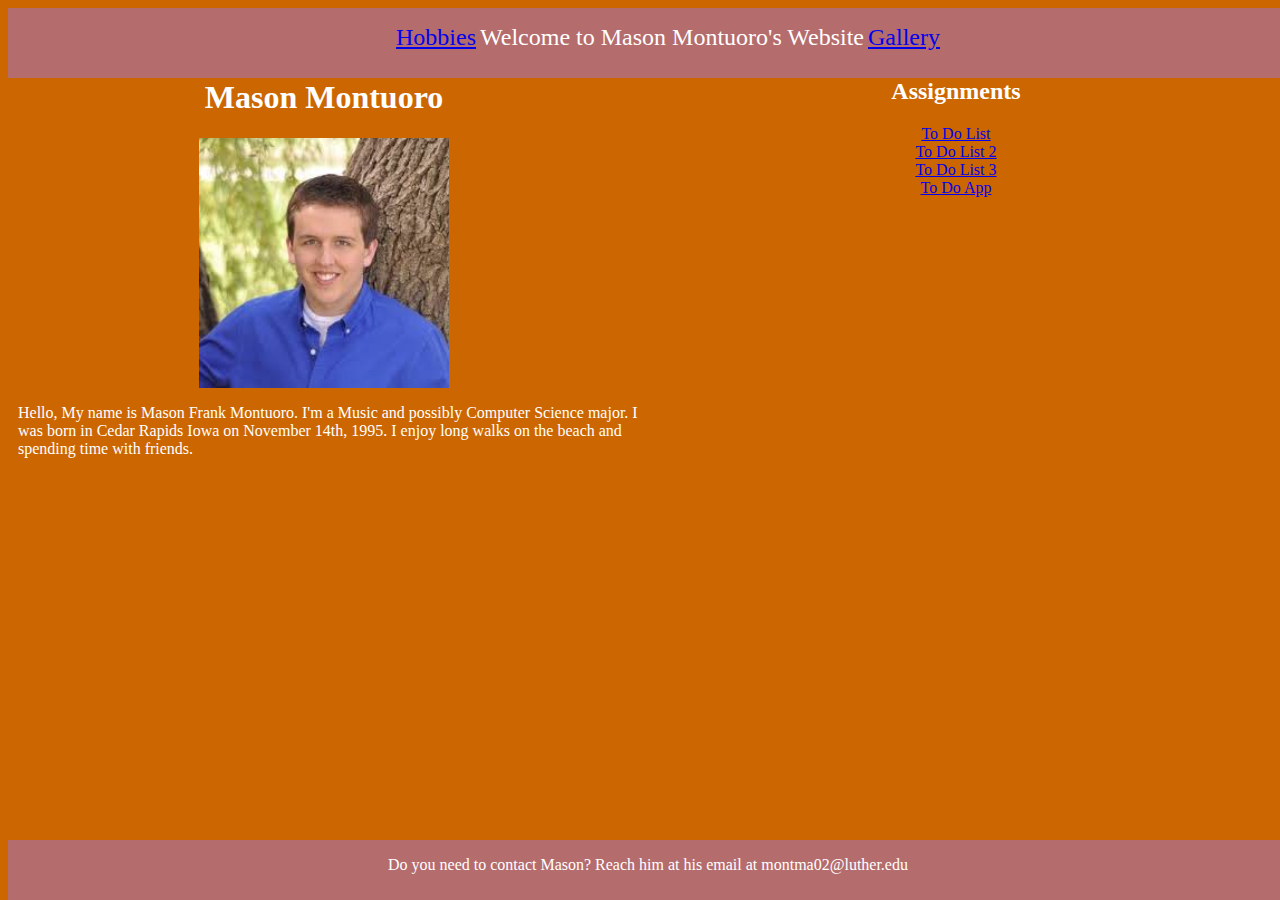
<file: index.html>
<html>
  <head>
    <link rel=stylesheet href=index.css typ=text/css />
  <title>A Website About Mason Montuoro</title>
</head>
<body>
  <div>
    <nav>
      <ul>
        <li class="li"><a href="hobby.html">Hobbies</a></li>
        <li class="li"> Welcome to Mason Montuoro's Website</li>
        <li class="li"><a href="gallery.html">Gallery</a></li>
      </ul> 
    </nav>  
  </div>
<section class="section">
  <h1>Mason Montuoro</h1>
    <img class="mason" width=250 src="[data-uri]">
  <p>Hello, My name is Mason Frank Montuoro. I'm a Music and possibly Computer Science major. I was born in Cedar Rapids Iowa on November 14th, 1995. I enjoy long walks on the beach and spending time with friends.</p>
</section>
</body>
  <section class="section2">
      <h2>Assignments</h2>
    <a href="todolist.html">To Do List</a>
    </br>
    <a href="todolist2.html">To Do List 2</a>
    </br>
    <a href="todolist3.html">To Do List 3</a>
    </br>
    <a href="todoapp.html">To Do App</a>
  </section>
<footer>
  <p>Do you need to contact Mason? Reach him at his email at montma02@luther.edu</p>
</footer>
</html>
</file>
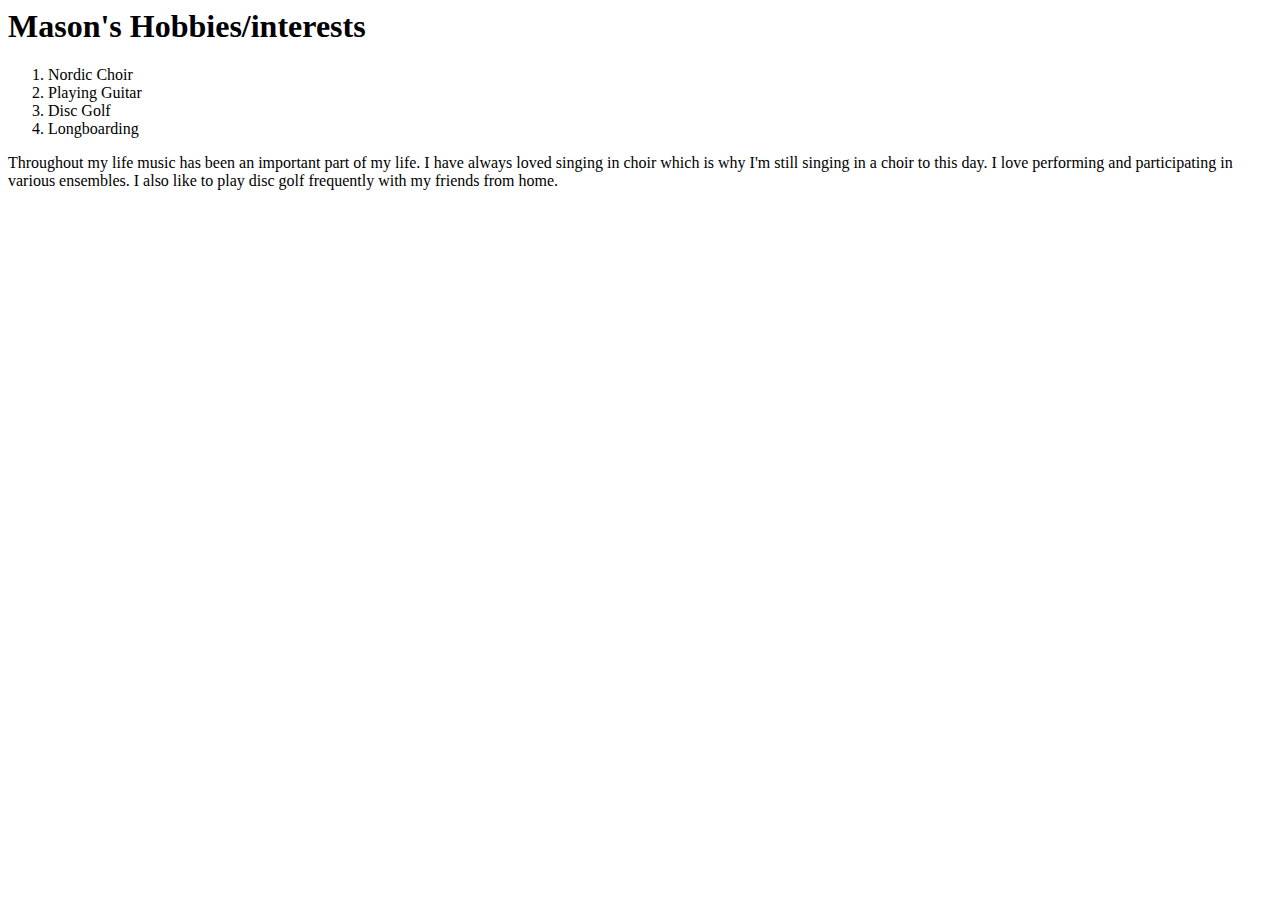
<file: hobby.html>
<html>
  <header>
    <h1>Mason's Hobbies/interests</h1>
  </header>
  <p>
    <ol>
      <li>Nordic Choir</li>
      <li>Playing Guitar</li>
      <li>Disc Golf</li>
      <li>Longboarding</li>
    </ol>
  <p>
  Throughout my life music has been an important part of my life. I have always loved singing in choir which is why I'm still singing in a choir to this day. I love performing and participating in various ensembles. I also like to play disc golf frequently with my friends from home.
  </p>
</html>
</file>
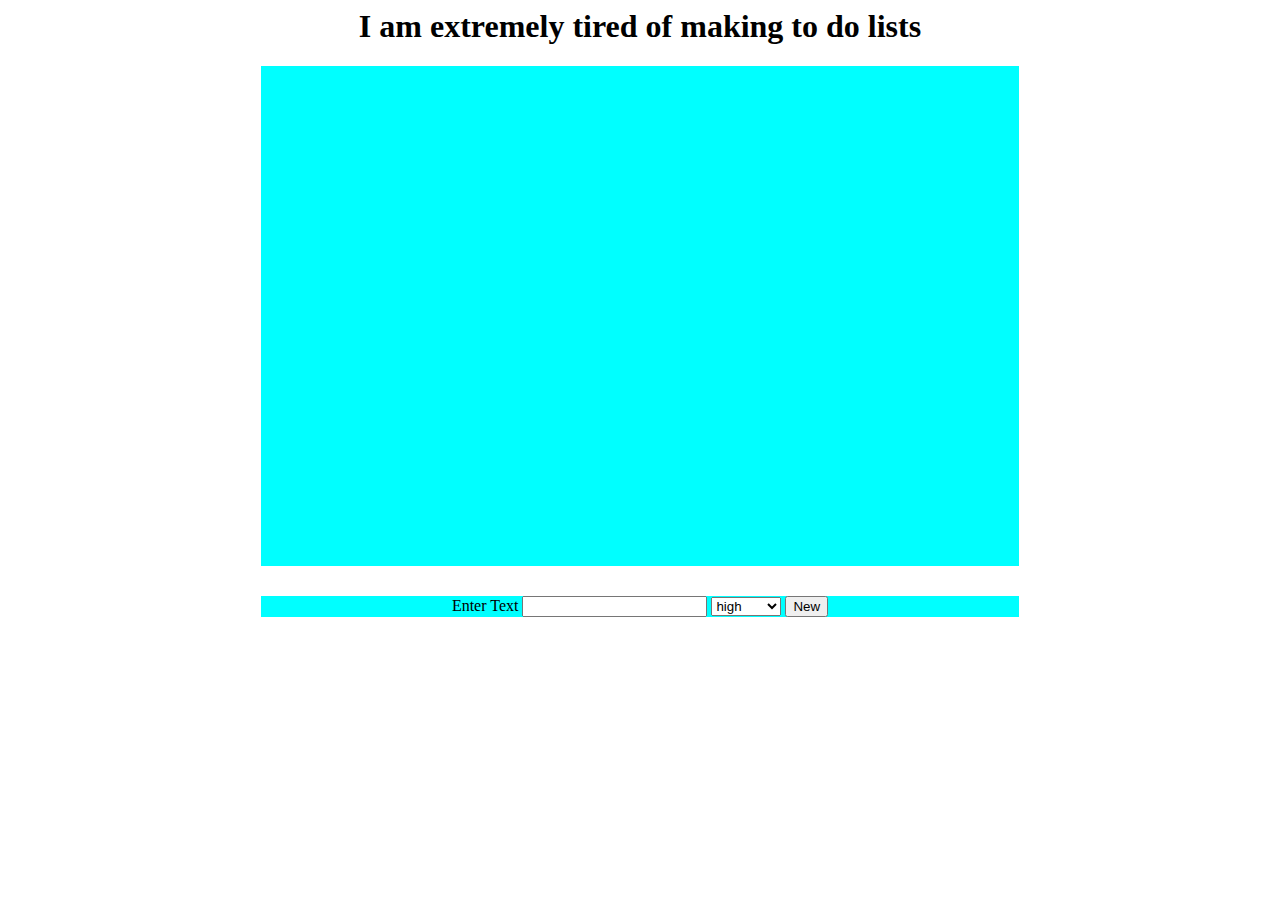
<file: todoapp.html>
<html>
 
 <head>
  <title> To-Do App </title>
  <link rel=stylesheet href=todoapp.css type=text/css>
 </head>
 
 <body>
  
  <script type=text/javascript src=todo.js></script>
  <script type="text/javascript" src="http://bnmnetp.github.io/CS130/listsaver.js"></script>
 
  <header>
   <h1>I am extremely tired of making to do lists</h1>
  </header>
  
  <main>
   <ul id=tdlist></ul>
  </main>
  
  <section id=entry>
   <label for="word">Enter Text</label>
   <input type="text" id="word">
    <select id="priority">
     <option>high</option>
     <option>medium</option>
     <option>low</option>
   </select>
   <button onclick="addTask();">New</button>
  
  </section>
  <script type="text/javascript">
   window.onload = function() { restoreList("tdlist", checkItem) }
  </script>
  
 </body>
</html>
</file>
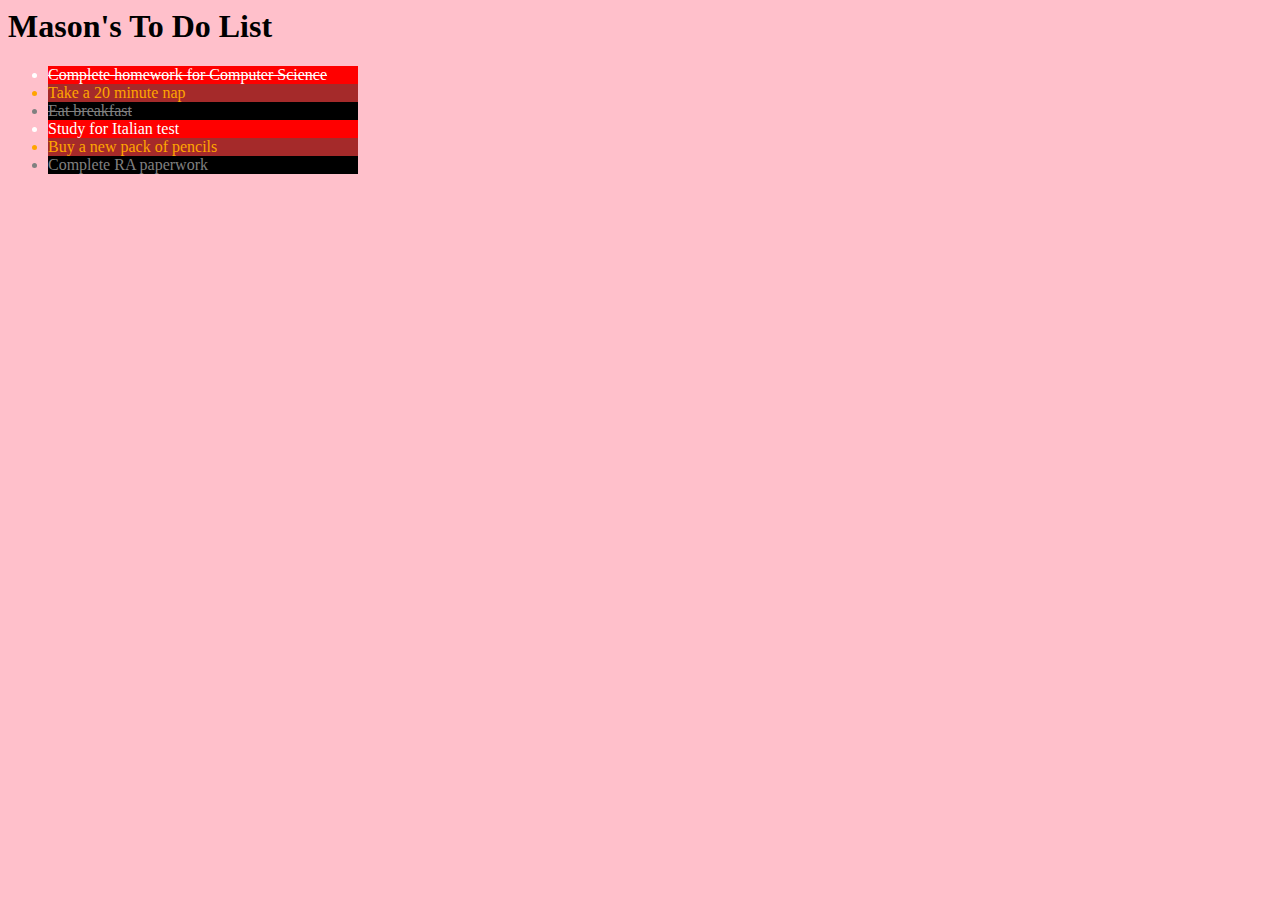
<file: todolist.html>
<html>
  <head>
    <link rel=stylesheet href=todo.css typ=text/css />
    <h1>Mason's To Do List</h1>
  </head>
  <body>
    <nav>
    </nav>
    <section>
      <ul>
        <li class="high complete">Complete homework for Computer Science</li>
        <li class="med">Take a 20 minute nap</li>
        <li class="low complete">Eat breakfast</li>
        <li class="high">Study for Italian test</li>
        <li class="med">Buy a new pack of pencils</li>
        <li class="low">Complete RA paperwork</li>
      </ul>
    </section>
  </body>
</html>
</file>
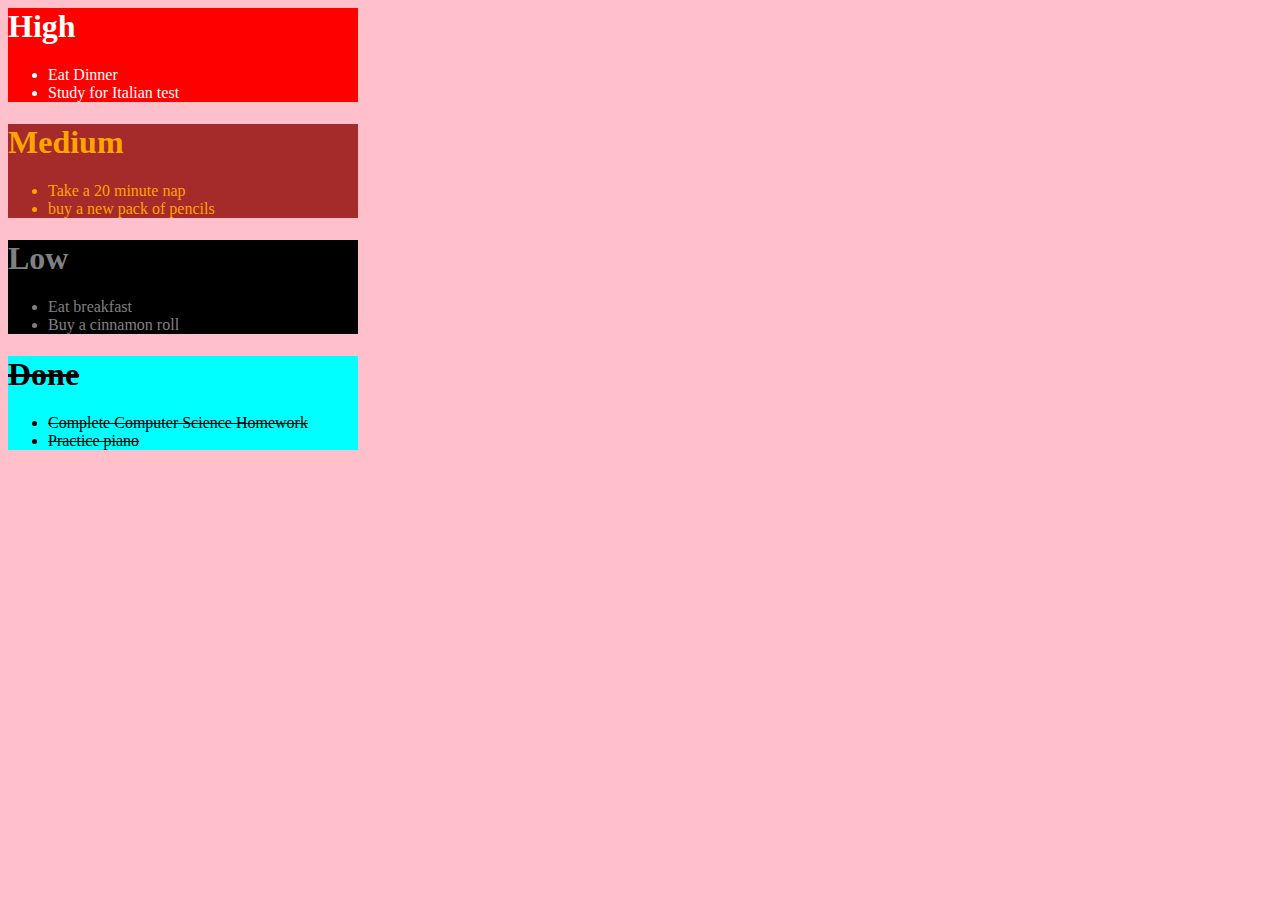
<file: todolist2.html>
<html>
    <link rel="stylesheet" href="todo.css" type="text/css"
    <body>
        <section class=high>
          <h1>High</h1>
            <ul>
              <li>Eat Dinner</li>
              <li>Study for Italian test</li>
            </ul>
        </section>
        
        <section class=med>
          <h1>Medium</h1>
            <ul>
              <li>Take a 20 minute nap</li>
              <li>buy a new pack of pencils</li>
            </ul>
        </section>
        
        <section class=low>
          <h1>Low</h1>
            <ul>
              <li>Eat breakfast</li>
              <li>Buy a cinnamon roll</li>
            </ul>
        </section>
        
        <section class=complete>
          <h1>Done</h1>
            <ul>
              <li>Complete Computer Science Homework</li>
              <li>Practice piano</li>
            </ul>
        </section>
    </body>
</file>
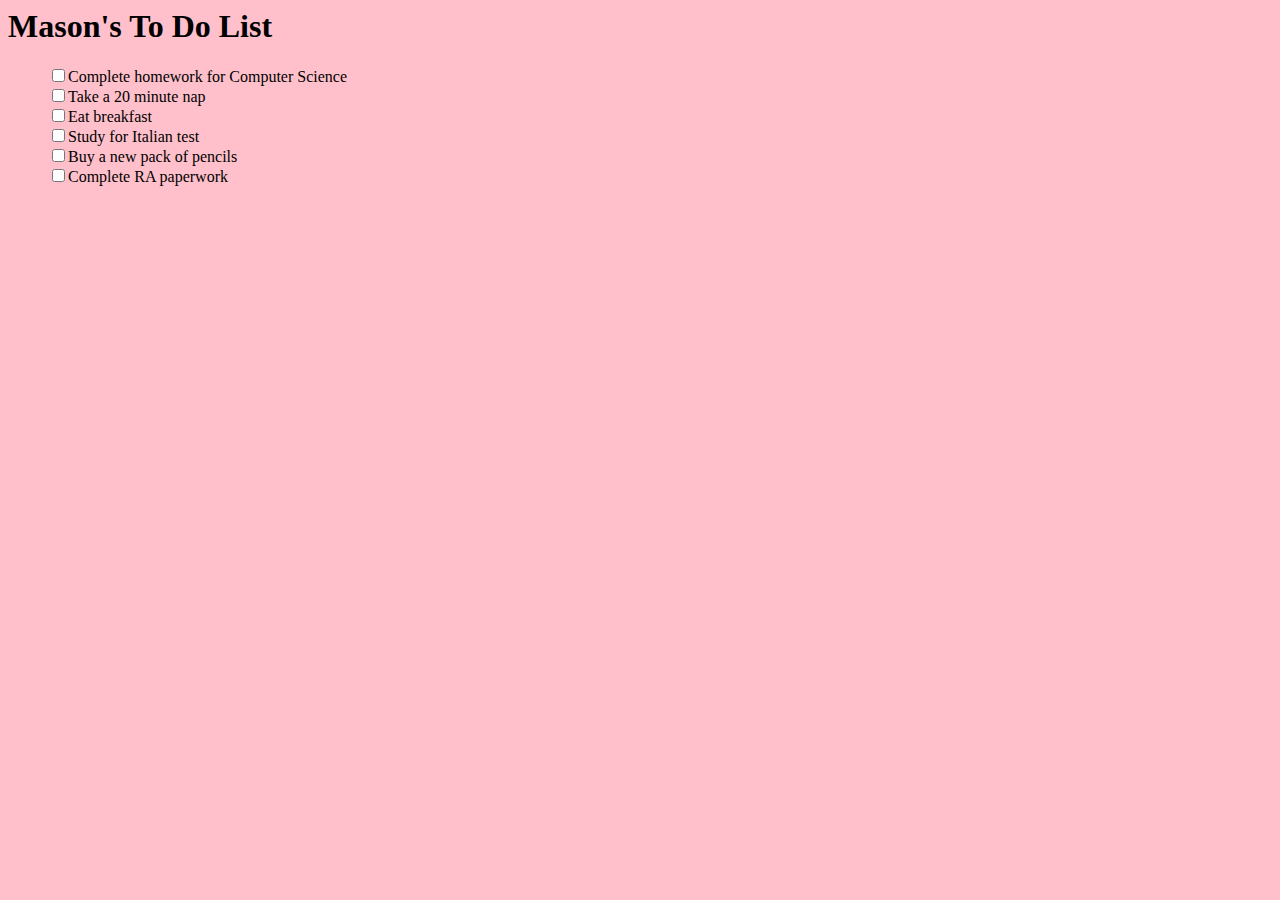
<file: todolist3.html>
<html>
  <head>
    <link rel=stylesheet href=todo.css typ=text/css />
    <h1>Mason's To Do List</h1>
  </head>
  <body>
   </script>
    <nav>
    </nav>
    <section>
      <ul>
        <input type="checkbox">Complete homework for Computer Science<br />
        <input type="checkbox">Take a 20 minute nap<br />
        <input type="checkbox">Eat breakfast<br />
        <input type="checkbox">Study for Italian test<br />
        <input type="checkbox">Buy a new pack of pencils<br />
        <input type="checkbox">Complete RA paperwork<br />
      </ul>
    </section>
  </body>
</html>
</file>
<file: todo.css>
body { 
        background-color: pink;
      }
      .complete{
        text-decoration: line-through;
        background-color: cyan;
      }
      .high {
        color: white;
        background-color: red;
      }
      .med {
        color: orange;
        background-color: brown;
      }
      .low {
        color: gray;
        background-color: black;
      }
   section{
         height: 200 px;
         width: 350;
   }
   .section{
      width: 500 px;
      height: 350 px;
      text-align: center;
   }
</file>
